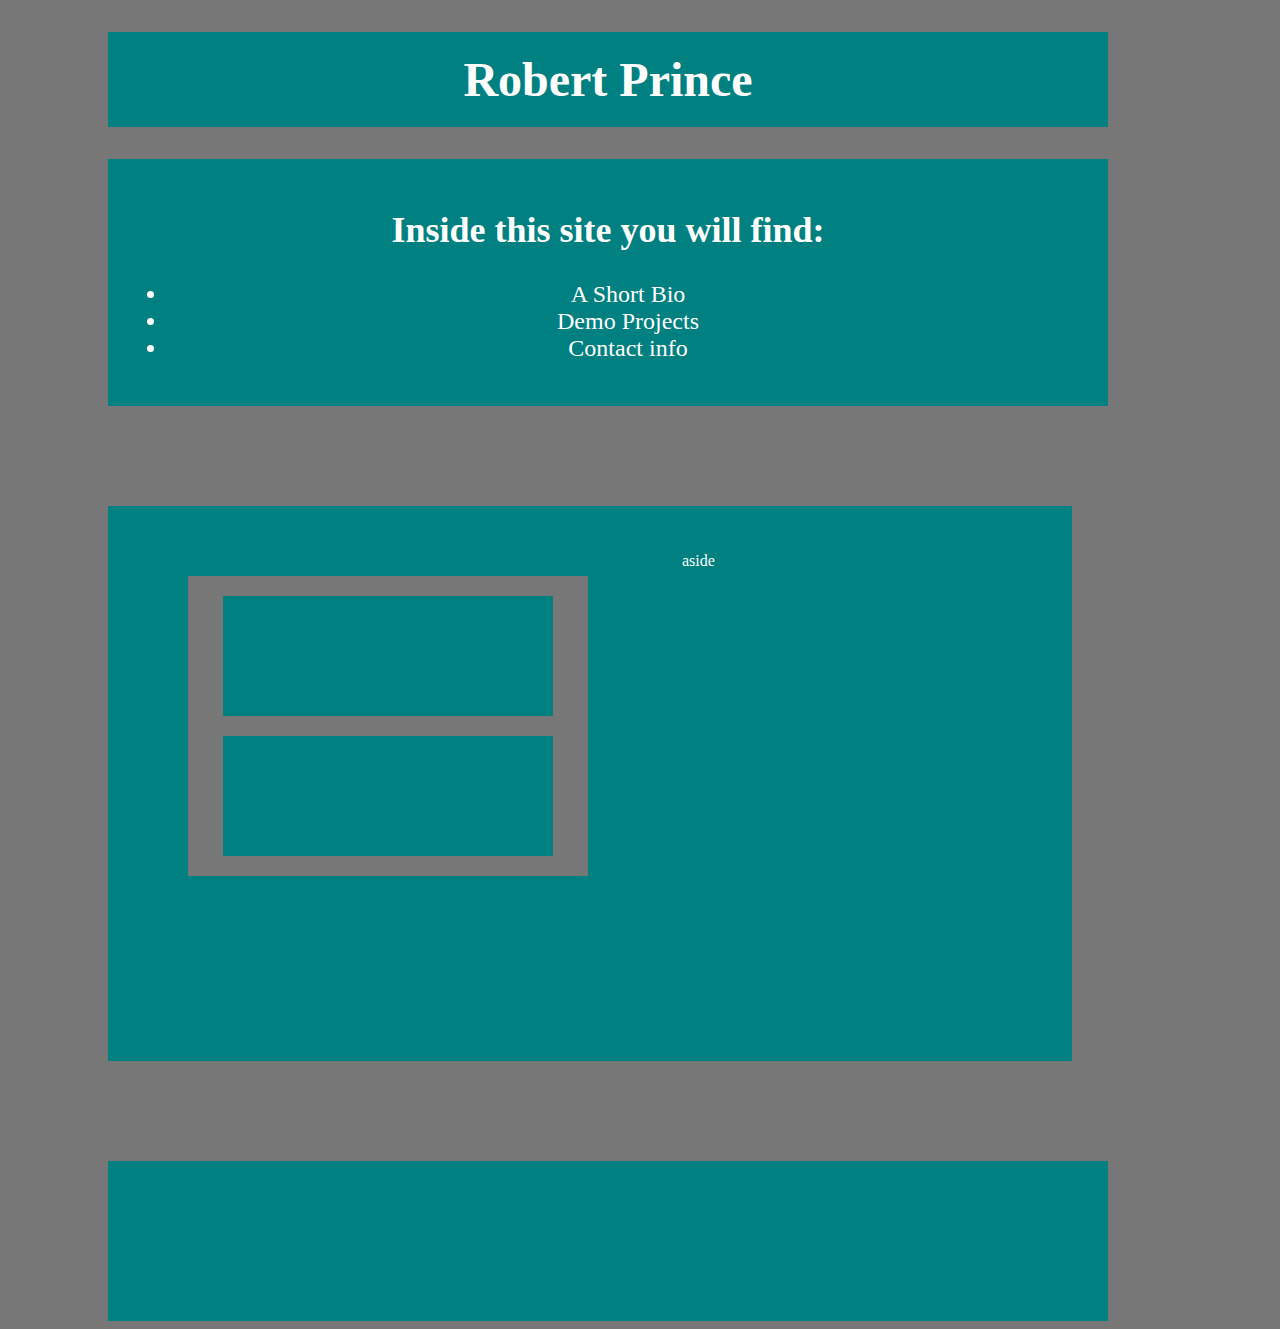
<file: index.html>
<!DOCTYPE html>
<html>
    <head>
        <meta charset = "UTF 8">
        <title> Portfolio web page</title>
        
        <link rel = "stylesheet" type = "text/css" href = "style.css">    
           
    </head>
    <body>
        <!-- wrapper should go here -->

             <Header>
                 <h1>Robert Prince</h1> 
                 </Header>
            
             <div class = "nav">
                    
                 <h2>Inside this site you will find:</h2>
                 <ul>
                     <li>A Short Bio</li>
                     <li>Demo Projects</li>
                     <li>Contact info</li>
                     </ul>
                     </div>

                     <div id ="box1">
                         <div id ="box2">
                        <div id ="box3"></div>
                            <div id ="box4"></div>
                            </div>
                            </div>
                        

                            <div class = "aside">
                                <p>aside</p>

                                </div>


                                <div id ="footer">

                                </div>
                            


                            
                        
                         
                            
                        
                
                            </body>
</file>
<file: style.css>
body{
    background-color: #777
}

   
   
   



h1 {
    text-align: center;
    font-style: ariel;
    width: 960px;
    padding: 20px;
    margin-left: 100px;
    margin-right: 100px;
    font-size: 48px;
   background-color:teal;
   color: white;
   
}

.nav { 
    text-align: center;
    font-style: ariel;
    width: 960px;
    padding: 20px;
    margin-left: 100px;
    margin-right: 100px;
    font-size: 24px;
    background-color: teal;
    color: white;
}
/* from here down the code is trash
auto margins needed to be used with a 
wrapper. However, despite spending a lot of time
on the project it wasn't working, I was coming up on the deadline 
and just sort of rigged something that looks almost 
like it's supposed to in Chrome browser */
#box1{ 
    position: absolute;
    padding: 30px;
    margin: 100px;
    width: 495px;
    height: 495px;
    float: left;
   background-color: teal
    
}



#box2{ 
    position: relative;
    top: 40px;

    width: 400px;
    Height: 300px;
    margin-right: 0px;
    margin-left: 50px;
    background-color:#777;
}

#box3{
    text-align: center;
    Position: relative;
    top: 20px;
    margin-right: 0px;
    margin-left: 35px;
    width: 330px;
    height: 120px;
    background-color: Teal;}

    #box4{
       
        
        Position: absolute;
        bottom: 20px;
        margin-right: 0px;
        margin-left: 35px;
        width: 330px;
        height: 120px;
        background-color: teal;
        

        }


    .aside{

        
        padding: 30px;
        margin: 100px;
        position: relative;
        margin-right: 200px;
    
        height: 495px;
        width: 360px;
        float: right;
        color: white;
        background-color: teal;
        
     }    

     #footer{
        clear: both;
        top: 20px;
        margin-left: 100px;
        margin-right: 100px;
        width: 960px;
        height: 120px;
        padding: 20px;
        background-color: teal;


     }
</file>
